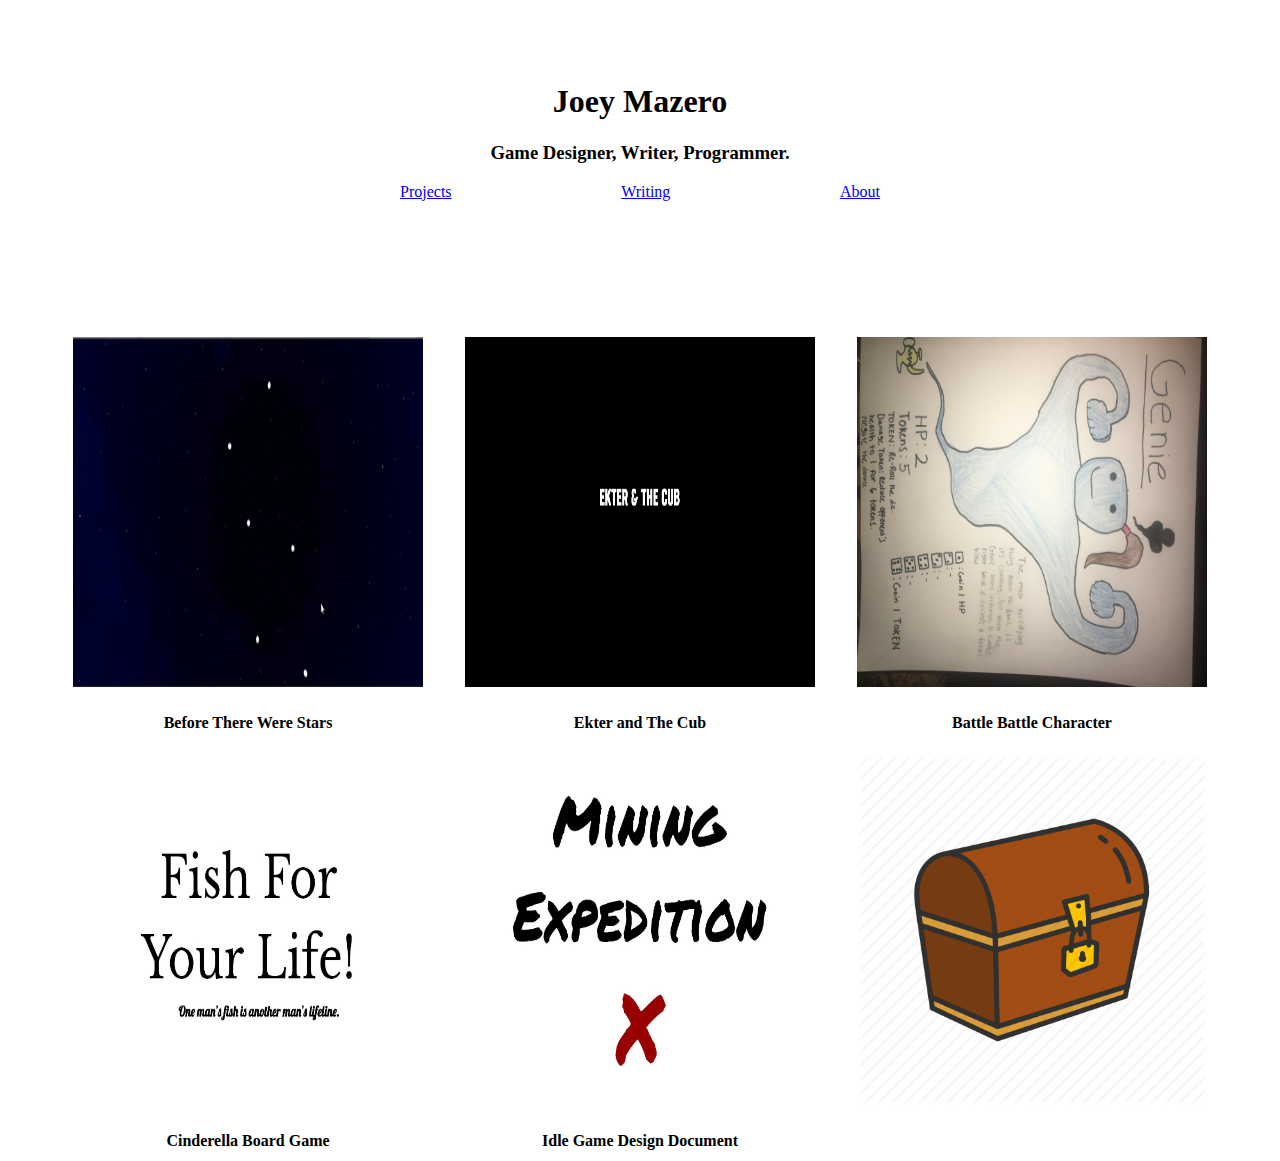
<file: index.html>
<!doctype html>

<html lang="en">
<head>
  <meta charset="utf-8">

  <title>Game Design Portfolio</title>
  <meta name="description" content="The HTML5 Herald">
  <meta name="author" content="SitePoint">

  <link rel="stylesheet" href="portfoliostyle.css">
  
  <script type="text/javascript">
  
  
  var ekterText = 
  "<h1>Ekter and The Cub</h1><p><b>Role: Designer, Programmer, Writer, Project Lead</b></p>" + 
  "<p>In the development of Ekter and The Cub I was responsible for gameplay programming including movement and animation. " +
  "I also took part in the design of levels, enemy behaviors/traits, and our game's final boss fight. " +
  "As project lead I oversaw that everything was delivered by our team on time, implementation, and encouraging a positive environment " +
  "where programmers, designers, and artists work together in an efficient manner.</p>"
 
  
  var starText = 
  "<h1>Before There Were Stars</h1><p><b>Role: Programmer, Writer</b></p>" + 
  "<p>Before There Were Stars is a game that revolves around the dialogue development between two characters. In this project there is " +
  "a star-connecting mechanic that allows the player to reveal constellations in the sky. I was responsible for programming this mechanic, " +
  "and the dialogue system which is in development. I also co-wrote the script, as it is centered around dialogue-triggering events.</p> "
  var battleText = 
    "<h1>Battle Battle Character Design</h1><p><b>Role: Designer</b></p>" + 
  "<p>As part of a design challenge, I was given a set of rules for a dice game and tasked with making my own character. " +
  "This included tweaking the existing systems of the characters that already existed, and adding rules to the game. " +
  "I also sketched for this character, as shown in the picture. This project increased my skills on systems design, " +
  "as there were an existing pool of designed characters, and I added one that was balanced, but added a different twist to the game.</p>"
  var idleText = 
    "<h1>Idle Game Pitch Document</h1><p><b>Role: Designer, Writer</b></p>" + 
  "<p>Mining Expedition X is an idle game where one acquires valuable magical runes by drilling through the crust of a planet. " +
  "I created a design document that is an example of how I can communicate a game's goals and systems clearly to developers. " +
  "As well as creating a generator multiplier system, I wrote about the game's lore and set up a backstory. </p> "
  var cindText = 
    "<h1>Cinderella Board Game</h1><p><b>Role: Designer</b></p>" + 
  "<p>Fish For Your Life is survival board game in which the player starts with an expendable amount of fish and health. " +
  "I took part in a team of four of designing a survival board game in which the player is entertained by random rolling but still " +
  "has enough control in the game to feel like they have power. Fish For Your Life is an excitingly paced survival board game "
  "where players engage in meaningful gameplay.</p>"
  
	function ekterInsert () {
	//document.getElementById('insertTD').innerHTML = "";
    document.getElementById('insertTD').innerHTML = ekterText;
}

	function starInsert () {
	//document.getElementById('insertTD').innerHTML = "";
    document.getElementById('insertTD').innerHTML = starText;
}

	function battleInsert () {
	//document.getElementById('insertTD').innerHTML = "";
    document.getElementById('insertTD').innerHTML = battleText;
}

	function idleInsert () {
	//document.getElementById('insertTD').innerHTML = "";
    document.getElementById('insertTD').innerHTML = idleText;
}

	function cindInsert () {
	//document.getElementById('insertTD').innerHTML = "";
    document.getElementById('insertTD').innerHTML = cindText;
}

	function topFunction() {
  document.body.scrollTop = 0; // For Safari
  document.documentElement.scrollTop = 0; // For Chrome, Firefox, IE and Opera
}

</script>

</head>

<body>

<br>
<br>
<br>

<h1 align = "center">Joey Mazero</h1>
<h3 align = "center"> Game Designer, Writer, Programmer. </h3>

<div id = "introContainer">  
	<div class = "introLinks" align = center><a href = "index.html", class = "introLinks">Projects</a></div>
	<div class = "introLinks" align = center><a href = "writing.html", class = "introLinks">Writing</a></div>
	<div class = "introLinks" align = center><a href = "about.html", class = "introLinks">About</a></div>
</div>

<br>
<br>
<br>
<br>

<div align = center>
	<table id = "imageTable">
	
	  <tr>
		<td width="350"></td>
		<td col = "2" align = "middle" width="350" id = "insertTD"></td>
		<td width="350"></td>
	  </tr>
	  
	  <tr>
		<td><input type = "image" src="stars.gif" alt="Before There Were Stars" height="350" width="350" onclick="topFunction();starInsert()"></td>
		<td><input type = "image" src="ekterName.jpg" alt="Ekter" height="350" width="350" onclick="topFunction();ekterInsert()"></td> 
		<td><input type = "image" src="genie.JPG" alt="Battle Battle Analysis" height="350" width="350" class = "rotateimg90" onclick="topFunction();battleInsert()"></td>
	  </tr>
	  
	  <tr>
	    <th>Before There Were Stars</th>
		<th>Ekter and The Cub</th>
		<th>Battle Battle Character</th>
	  </tr>
	  
	  <tr>
		<td><input type = "image" src="fishGame.jpg" alt="Cinderella Board Game" height="350" width="350" onclick="topFunction(); cindInsert()"></td>
		<td><input type = "image" src="idleGame.jpg" alt="Idle Game Design Document" height="350" width="350" onclick="topFunction(); idleInsert()"></td> 
		<td><img src="nothing.png" alt="Smiley face" height="350" width="350"></td>
	  </tr>
	  
	  <tr>
	    <th>Cinderella Board Game</th>
		<th>Idle Game Design Document</th>
		<th></th>
	  </tr>
	  
	</table>
</div>

</body>
</html>
</file>
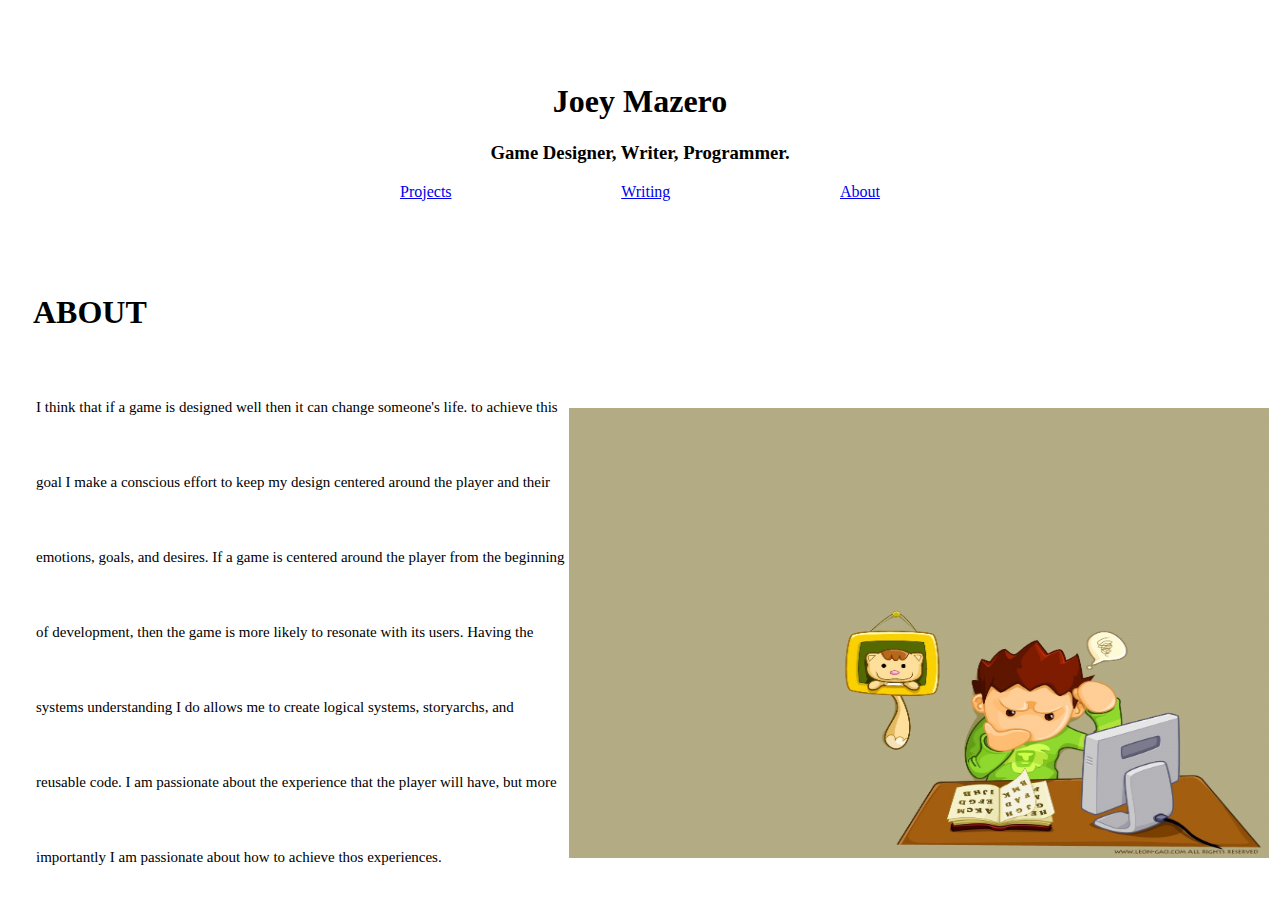
<file: about.html>
<!doctype html>

<html lang="en">
<head>
  <meta charset="utf-8">

  <title>Game Design Portfolio</title>
  <meta name="description" content="The HTML5 Herald">
  <meta name="author" content="SitePoint">

  <link rel="stylesheet" href="portfoliostyle.css">

</head>

<body>

<br>
<br>
<br>

<h1 align = "center">Joey Mazero</h1>
<h3 align = "center"> Game Designer, Writer, Programmer. </h3>

<div id = "introContainer">  
	<div class = "introLinks" align = center><a href = "index.html", class = "introLinks">Projects</a></div>
	<div class = "introLinks" align = center><a href = "writing.html", class = "introLinks">Writing</a></div>
	<div class = "introLinks" align = center><a href = "about.html", class = "introLinks">About</a></div>
</div>

<br>
<br>
<br>
<br>

<h1 id = "aboutTag">ABOUT</h1>


<table style="float: right">
  <tr>
		<td class = "description"><div align = left id = "aboutPar"><p>I think that if a game is designed well then it can change someone's life.
																		to achieve this goal I make a conscious effort to keep my design centered
																		around the player and their emotions, goals, and desires. If a game is 
																		centered around the player from the beginning of development, then the game		
																		is more likely to resonate with its users. Having the systems understanding
																		I do allows me to create logical systems, storyarchs, and reusable code. I am
																		passionate about the experience that the player will have, but more importantly
																		I am passionate about how to achieve thos experiences.</p></div></td>
	<td><div align = right><img src="designer.jpg" alt="Hey!" height="450" width="700" id = "meImage"></div></td>
  </tr>
</table>

</body>
</html>
</file>
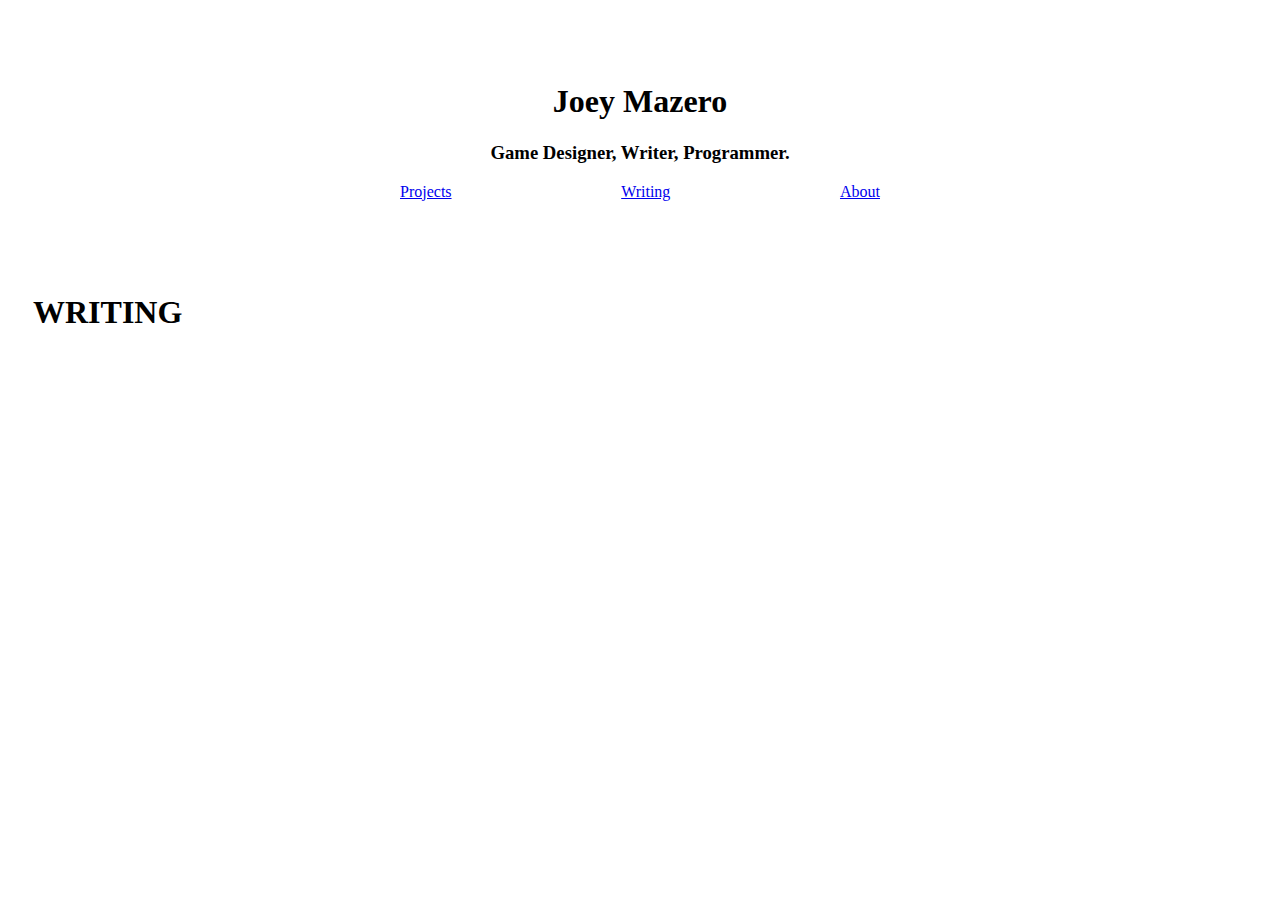
<file: writing.html>
<!doctype html>

<html lang="en">
<head>
  <meta charset="utf-8">

  <title>Game Design Portfolio</title>
  <meta name="description" content="The HTML5 Herald">
  <meta name="author" content="SitePoint">

  <link rel="stylesheet" href="portfoliostyle.css">

</head>

<body>

<br>
<br>
<br>

<h1 align = "center">Joey Mazero</h1>
<h3 align = "center"> Game Designer, Writer, Programmer. </h3>

<div id = "introContainer">  
	<div class = "introLinks" align = center><a href = "index.html", class = "introLinks">Projects</a></div>
	<div class = "introLinks" align = center><a href = "writing.html", class = "introLinks">Writing</a></div>
	<div class = "introLinks" align = center><a href = "about.html", class = "introLinks">About</a></div>
</div>

<br>
<br>
<br>
<br>

<h1 id = "aboutTag">WRITING</h1>

</body>
</html>
</file>
<file: portfoliostyle.css>
#imageTable td {
  padding: 20px;
}

.introLinks {
  padding-right: 5px;
  padding-left: 5px;
}

#introContainer {
    display: flex;
    flex-direction: row;
    justify-content: space-between;
    width: 500px;
    margin: 0 auto;
}

.rotateimg90 {
  -webkit-transform:rotate(90deg);
  -moz-transform: rotate(90deg);
  -ms-transform: rotate(90deg);
  -o-transform: rotate(90deg);
  transform: rotate(90deg);
}

#aboutTag {
	padding-left: 25px;
}

#aboutPar {
	padding-left: 25px;
	line-height: 5;
	font-size:15px;
}

#meImage  {
    float: right;
}

td.description {
  vertical-align: top;
}
</file>
